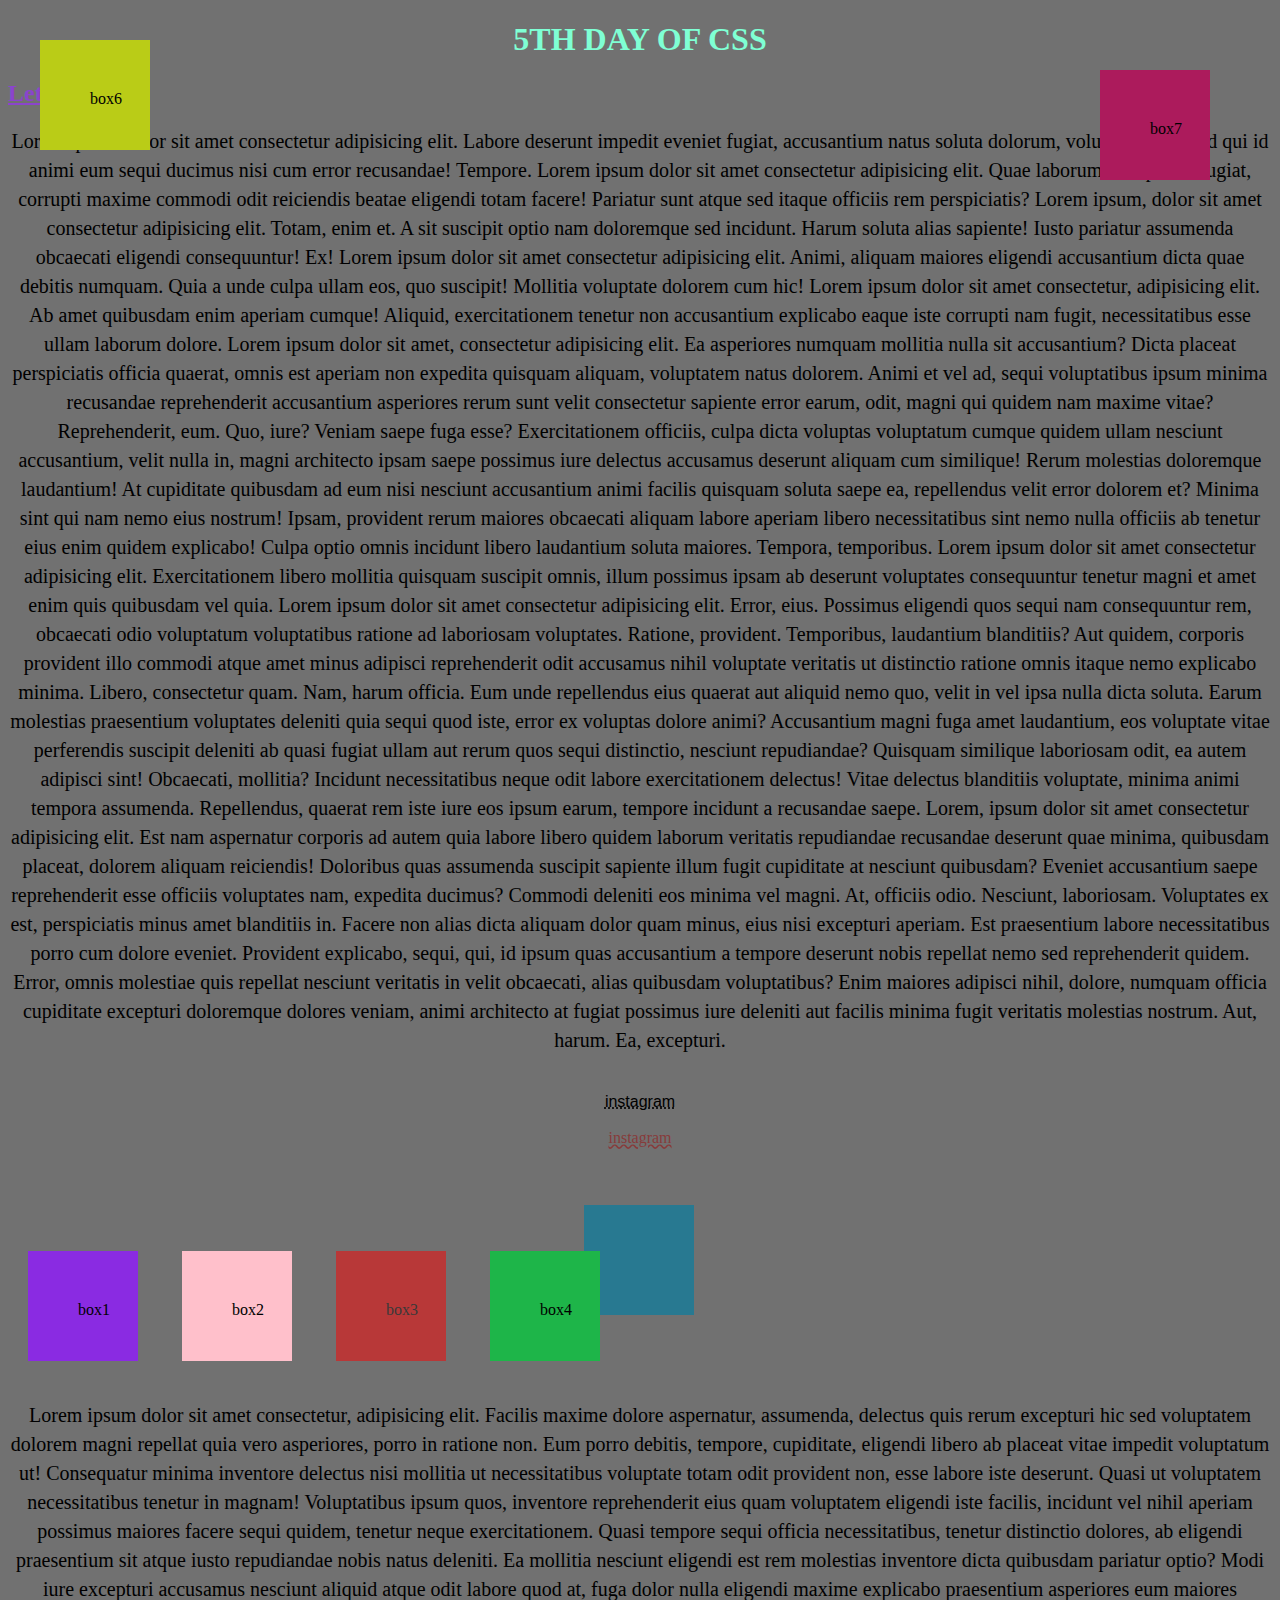
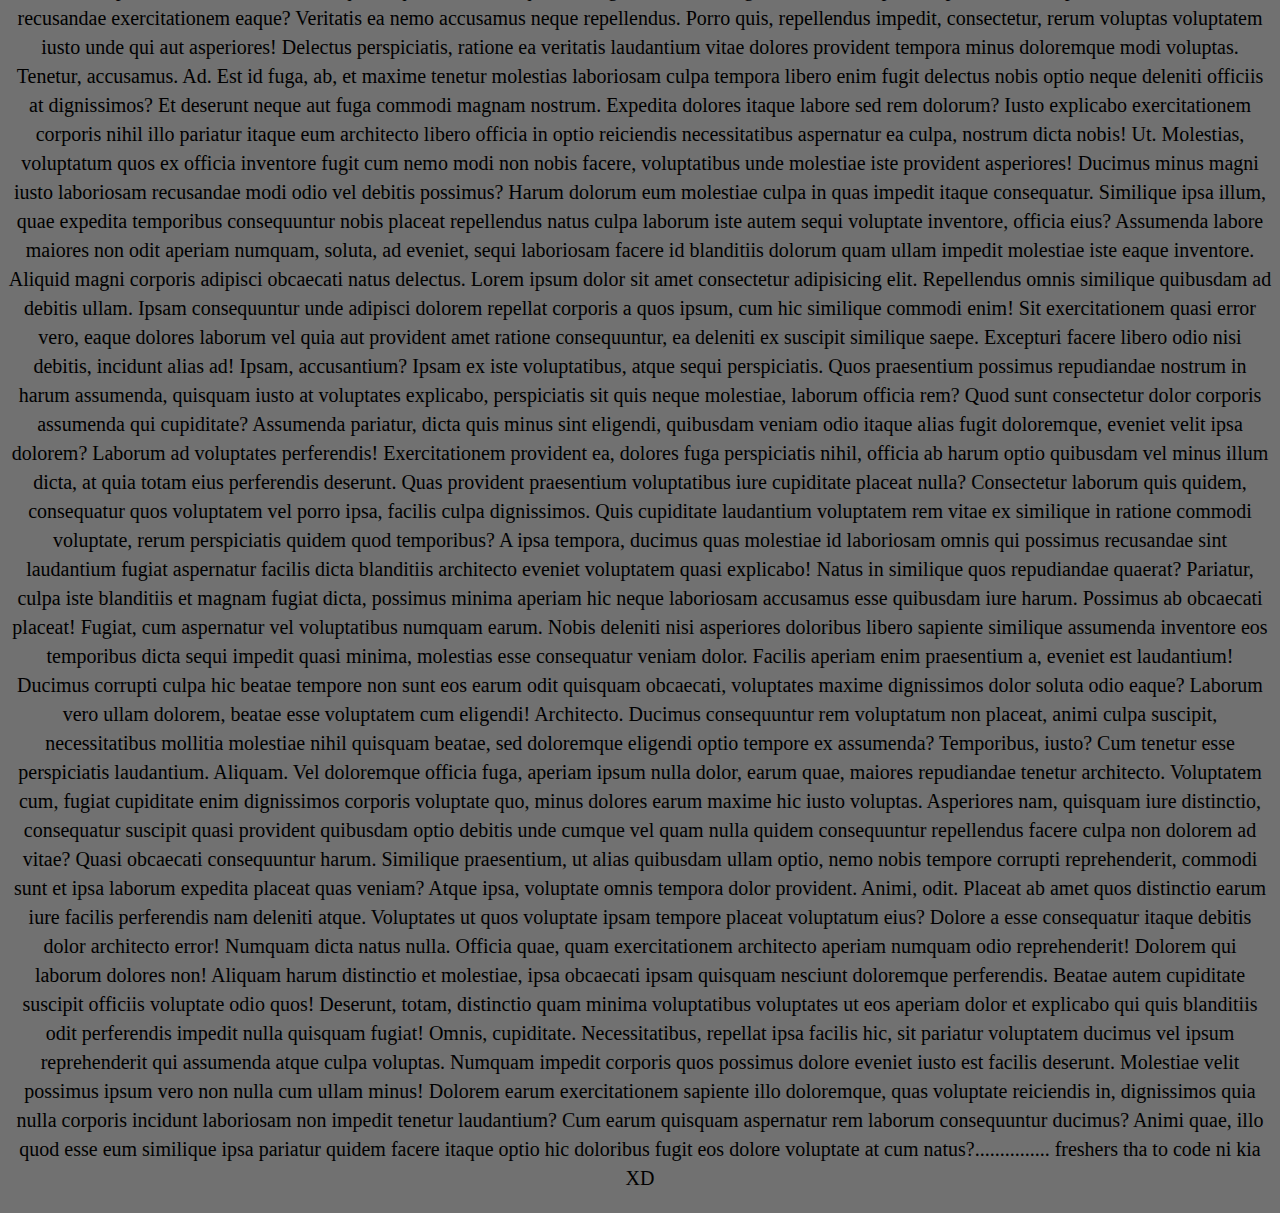
<file: index.html>
<!DOCTYPE html>
<html lang="en">
<head>
    <meta charset="UTF-8">
    <meta name="viewport" content="width=device-width, initial-scale=1.0">
    <title>Document</title>
    <link rel="stylesheet" href="style.css">
   
</head>
<body>
    <h1> 5th day of css</h1> 
    <h2> <u>lets start</u> </h2>
    <p>
        Lorem ipsum dolor sit amet consectetur adipisicing elit. Labore deserunt impedit eveniet fugiat, accusantium natus soluta dolorum, voluptatum aliquid qui id animi eum sequi ducimus nisi cum error recusandae! Tempore. Lorem ipsum dolor sit amet consectetur adipisicing elit. Quae laborum at expedita fugiat, corrupti maxime commodi odit reiciendis beatae eligendi totam facere! Pariatur sunt atque sed itaque officiis rem perspiciatis? Lorem ipsum, dolor sit amet consectetur adipisicing elit. Totam, enim et. A sit suscipit optio nam doloremque sed incidunt. Harum soluta alias sapiente! Iusto pariatur assumenda obcaecati eligendi consequuntur! Ex!
        Lorem ipsum dolor sit amet consectetur adipisicing elit. Animi, aliquam maiores eligendi accusantium dicta quae debitis numquam. Quia a unde culpa ullam eos, quo suscipit! Mollitia voluptate dolorem cum hic! Lorem ipsum dolor sit amet consectetur, adipisicing elit. Ab amet quibusdam enim aperiam cumque! Aliquid, exercitationem tenetur non accusantium explicabo eaque iste corrupti nam fugit, necessitatibus esse ullam laborum dolore. Lorem ipsum dolor sit amet, consectetur adipisicing elit. Ea asperiores numquam mollitia nulla sit accusantium? Dicta placeat perspiciatis officia quaerat, omnis est aperiam non expedita quisquam aliquam, voluptatem natus dolorem.
        Animi et vel ad, sequi voluptatibus ipsum minima recusandae reprehenderit accusantium asperiores rerum sunt velit consectetur sapiente error earum, odit, magni qui quidem nam maxime vitae? Reprehenderit, eum. Quo, iure?
        Veniam saepe fuga esse? Exercitationem officiis, culpa dicta voluptas voluptatum cumque quidem ullam nesciunt accusantium, velit nulla in, magni architecto ipsam saepe possimus iure delectus accusamus deserunt aliquam cum similique!
        Rerum molestias doloremque laudantium! At cupiditate quibusdam ad eum nisi nesciunt accusantium animi facilis quisquam soluta saepe ea, repellendus velit error dolorem et? Minima sint qui nam nemo eius nostrum!
        Ipsam, provident rerum maiores obcaecati aliquam labore aperiam libero necessitatibus sint nemo nulla officiis ab tenetur eius enim quidem explicabo! Culpa optio omnis incidunt libero laudantium soluta maiores. Tempora, temporibus. Lorem ipsum dolor sit amet consectetur adipisicing elit. Exercitationem libero mollitia quisquam suscipit omnis, illum possimus ipsam ab deserunt voluptates consequuntur tenetur magni et amet enim quis quibusdam vel quia. 
        Lorem ipsum dolor sit amet consectetur adipisicing elit. Error, eius. Possimus eligendi quos sequi nam consequuntur rem, obcaecati odio voluptatum voluptatibus ratione ad laboriosam voluptates. Ratione, provident. Temporibus, laudantium blanditiis?
        Aut quidem, corporis provident illo commodi atque amet minus adipisci reprehenderit odit accusamus nihil voluptate veritatis ut distinctio ratione omnis itaque nemo explicabo minima. Libero, consectetur quam. Nam, harum officia.
        Eum unde repellendus eius quaerat aut aliquid nemo quo, velit in vel ipsa nulla dicta soluta. Earum molestias praesentium voluptates deleniti quia sequi quod iste, error ex voluptas dolore animi?
        Accusantium magni fuga amet laudantium, eos voluptate vitae perferendis suscipit deleniti ab quasi fugiat ullam aut rerum quos sequi distinctio, nesciunt repudiandae? Quisquam similique laboriosam odit, ea autem adipisci sint!
        Obcaecati, mollitia? Incidunt necessitatibus neque odit labore exercitationem delectus! Vitae delectus blanditiis voluptate, minima animi tempora assumenda. Repellendus, quaerat rem iste iure eos ipsum earum, tempore incidunt a recusandae saepe. Lorem, ipsum dolor sit amet consectetur adipisicing elit. Est nam aspernatur corporis ad autem quia labore libero quidem laborum veritatis repudiandae recusandae deserunt quae minima, quibusdam placeat, dolorem aliquam reiciendis!
        Doloribus quas assumenda suscipit sapiente illum fugit cupiditate at nesciunt quibusdam? Eveniet accusantium saepe reprehenderit esse officiis voluptates nam, expedita ducimus? Commodi deleniti eos minima vel magni. At, officiis odio.
        Nesciunt, laboriosam. Voluptates ex est, perspiciatis minus amet blanditiis in. Facere non alias dicta aliquam dolor quam minus, eius nisi excepturi aperiam. Est praesentium labore necessitatibus porro cum dolore eveniet.
        Provident explicabo, sequi, qui, id ipsum quas accusantium a tempore deserunt nobis repellat nemo sed reprehenderit quidem. Error, omnis molestiae quis repellat nesciunt veritatis in velit obcaecati, alias quibusdam voluptatibus?
        Enim maiores adipisci nihil, dolore, numquam officia cupiditate excepturi doloremque dolores veniam, animi architecto at fugiat possimus iure deleniti aut facilis minima fugit veritatis molestias nostrum. Aut, harum. Ea, excepturi.
    </p>
    <br>
    <a id=cumon_bby href="https://www.instagram.com/">instagram</a>
    <br>
    <a id=cumon_bbg href="https://www.instagram.com/">instagram</a>
    <br>
    <div id="box1" style="background-color: blueviolet;">box1
    
    </div>

    <div id="box2"  style="background-color: pink;">box2
    </div>

    <div id="box3"  style="background-color: red;">box3
    </div>

    <div id="box4">box4
    </div>
    <div id="box5">
    </div>
    <div id="box6">box6
    </div>
    <div id="box7">box7
    </div>
<p>Lorem ipsum dolor sit amet consectetur, adipisicing elit. Facilis maxime dolore aspernatur, assumenda, delectus quis rerum excepturi hic sed voluptatem dolorem magni repellat quia vero asperiores, porro in ratione non.
Eum porro debitis, tempore, cupiditate, eligendi libero ab placeat vitae impedit voluptatum ut! Consequatur minima inventore delectus nisi mollitia ut necessitatibus voluptate totam odit provident non, esse labore iste deserunt.
Quasi ut voluptatem necessitatibus tenetur in magnam! Voluptatibus ipsum quos, inventore reprehenderit eius quam voluptatem eligendi iste facilis, incidunt vel nihil aperiam possimus maiores facere sequi quidem, tenetur neque exercitationem.
Quasi tempore sequi officia necessitatibus, tenetur distinctio dolores, ab eligendi praesentium sit atque iusto repudiandae nobis natus deleniti. Ea mollitia nesciunt eligendi est rem molestias inventore dicta quibusdam pariatur optio?
Modi iure excepturi accusamus nesciunt aliquid atque odit labore quod at, fuga dolor nulla eligendi maxime explicabo praesentium asperiores eum maiores recusandae exercitationem eaque? Veritatis ea nemo accusamus neque repellendus.
Porro quis, repellendus impedit, consectetur, rerum voluptas voluptatem iusto unde qui aut asperiores! Delectus perspiciatis, ratione ea veritatis laudantium vitae dolores provident tempora minus doloremque modi voluptas. Tenetur, accusamus. Ad.
Est id fuga, ab, et maxime tenetur molestias laboriosam culpa tempora libero enim fugit delectus nobis optio neque deleniti officiis at dignissimos? Et deserunt neque aut fuga commodi magnam nostrum.
Expedita dolores itaque labore sed rem dolorum? Iusto explicabo exercitationem corporis nihil illo pariatur itaque eum architecto libero officia in optio reiciendis necessitatibus aspernatur ea culpa, nostrum dicta nobis! Ut.
Molestias, voluptatum quos ex officia inventore fugit cum nemo modi non nobis facere, voluptatibus unde molestiae iste provident asperiores! Ducimus minus magni iusto laboriosam recusandae modi odio vel debitis possimus?
Harum dolorum eum molestiae culpa in quas impedit itaque consequatur. Similique ipsa illum, quae expedita temporibus consequuntur nobis placeat repellendus natus culpa laborum iste autem sequi voluptate inventore, officia eius?
Assumenda labore maiores non odit aperiam numquam, soluta, ad eveniet, sequi laboriosam facere id blanditiis dolorum quam ullam impedit molestiae iste eaque inventore. Aliquid magni corporis adipisci obcaecati natus delectus. Lorem ipsum dolor sit amet consectetur adipisicing elit. Repellendus omnis similique quibusdam ad debitis ullam. Ipsam consequuntur unde adipisci dolorem repellat corporis a quos ipsum, cum hic similique commodi enim!
Sit exercitationem quasi error vero, eaque dolores laborum vel quia aut provident amet ratione consequuntur, ea deleniti ex suscipit similique saepe. Excepturi facere libero odio nisi debitis, incidunt alias ad!
Ipsam, accusantium? Ipsam ex iste voluptatibus, atque sequi perspiciatis. Quos praesentium possimus repudiandae nostrum in harum assumenda, quisquam iusto at voluptates explicabo, perspiciatis sit quis neque molestiae, laborum officia rem?
Quod sunt consectetur dolor corporis assumenda qui cupiditate? Assumenda pariatur, dicta quis minus sint eligendi, quibusdam veniam odio itaque alias fugit doloremque, eveniet velit ipsa dolorem? Laborum ad voluptates perferendis!
Exercitationem provident ea, dolores fuga perspiciatis nihil, officia ab harum optio quibusdam vel minus illum dicta, at quia totam eius perferendis deserunt. Quas provident praesentium voluptatibus iure cupiditate placeat nulla?
Consectetur laborum quis quidem, consequatur quos voluptatem vel porro ipsa, facilis culpa dignissimos. Quis cupiditate laudantium voluptatem rem vitae ex similique in ratione commodi voluptate, rerum perspiciatis quidem quod temporibus?
A ipsa tempora, ducimus quas molestiae id laboriosam omnis qui possimus recusandae sint laudantium fugiat aspernatur facilis dicta blanditiis architecto eveniet voluptatem quasi explicabo! Natus in similique quos repudiandae quaerat?
Pariatur, culpa iste blanditiis et magnam fugiat dicta, possimus minima aperiam hic neque laboriosam accusamus esse quibusdam iure harum. Possimus ab obcaecati placeat! Fugiat, cum aspernatur vel voluptatibus numquam earum.
Nobis deleniti nisi asperiores doloribus libero sapiente similique assumenda inventore eos temporibus dicta sequi impedit quasi minima, molestias esse consequatur veniam dolor. Facilis aperiam enim praesentium a, eveniet est laudantium!
Ducimus corrupti culpa hic beatae tempore non sunt eos earum odit quisquam obcaecati, voluptates maxime dignissimos dolor soluta odio eaque? Laborum vero ullam dolorem, beatae esse voluptatem cum eligendi! Architecto.
Ducimus consequuntur rem voluptatum non placeat, animi culpa suscipit, necessitatibus mollitia molestiae nihil quisquam beatae, sed doloremque eligendi optio tempore ex assumenda? Temporibus, iusto? Cum tenetur esse perspiciatis laudantium. Aliquam.
Vel doloremque officia fuga, aperiam ipsum nulla dolor, earum quae, maiores repudiandae tenetur architecto. Voluptatem cum, fugiat cupiditate enim dignissimos corporis voluptate quo, minus dolores earum maxime hic iusto voluptas.
Asperiores nam, quisquam iure distinctio, consequatur suscipit quasi provident quibusdam optio debitis unde cumque vel quam nulla quidem consequuntur repellendus facere culpa non dolorem ad vitae? Quasi obcaecati consequuntur harum.
Similique praesentium, ut alias quibusdam ullam optio, nemo nobis tempore corrupti reprehenderit, commodi sunt et ipsa laborum expedita placeat quas veniam? Atque ipsa, voluptate omnis tempora dolor provident. Animi, odit.
Placeat ab amet quos distinctio earum iure facilis perferendis nam deleniti atque. Voluptates ut quos voluptate ipsam tempore placeat voluptatum eius? Dolore a esse consequatur itaque debitis dolor architecto error!
Numquam dicta natus nulla. Officia quae, quam exercitationem architecto aperiam numquam odio reprehenderit! Dolorem qui laborum dolores non! Aliquam harum distinctio et molestiae, ipsa obcaecati ipsam quisquam nesciunt doloremque perferendis.
Beatae autem cupiditate suscipit officiis voluptate odio quos! Deserunt, totam, distinctio quam minima voluptatibus voluptates ut eos aperiam dolor et explicabo qui quis blanditiis odit perferendis impedit nulla quisquam fugiat!
Omnis, cupiditate. Necessitatibus, repellat ipsa facilis hic, sit pariatur voluptatem ducimus vel ipsum reprehenderit qui assumenda atque culpa voluptas. Numquam impedit corporis quos possimus dolore eveniet iusto est facilis deserunt.
Molestiae velit possimus ipsum vero non nulla cum ullam minus! Dolorem earum exercitationem sapiente illo doloremque, quas voluptate reiciendis in, dignissimos quia nulla corporis incidunt laboriosam non impedit tenetur laudantium?
Cum earum quisquam aspernatur rem laborum consequuntur ducimus? Animi quae, illo quod esse eum similique ipsa pariatur quidem facere itaque optio hic doloribus fugit eos dolore voluptate at cum natus?............... freshers tha to code ni kia XD</p>

</body></html>
</file>
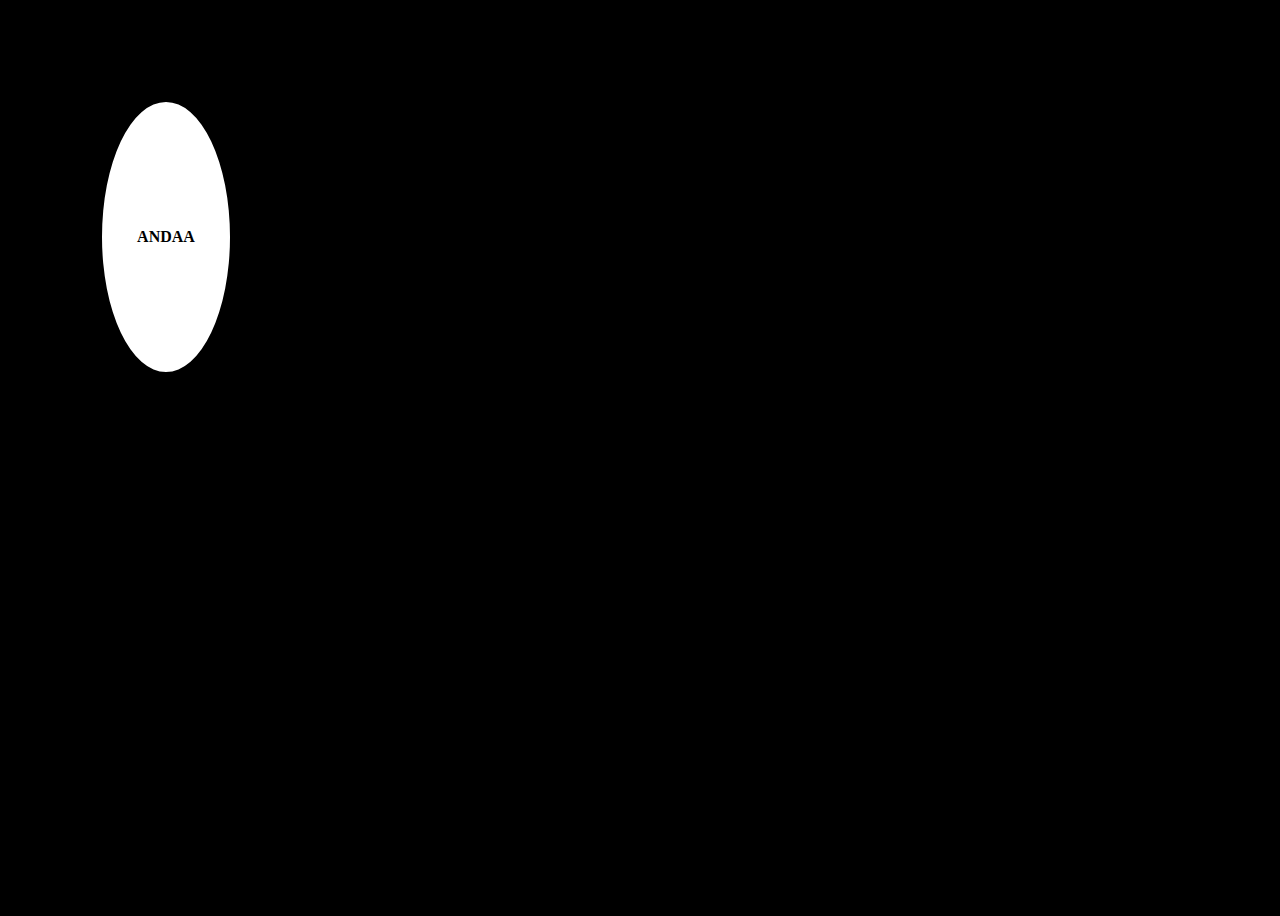
<file: animation.html>
<!DOCTYPE html>
<html lang="en">
<head>
    <meta charset="UTF-8">
    <meta name="viewport" content="width=device-width, initial-scale=1.0">
    <title>Document</title>
    <style>
        @keyframes movement {
            from{top: 0px;}
            to{top: 67vh;
            background-color: yellow;
            transform: rotate(360deg) ;
        }
        }
        #haha{
            height: 30vh;
            width: 10%;
            border: 2px black solid;
            background-color: #ffffff;
            display: flex;
            justify-content: center;
            align-items: center;
            position: absolute;
            top: 100px;
            left: 100px;
            animation-name: movement;
            animation-duration: .75s;
            animation-delay: 1sec;
            animation-iteration-count: infinite;
            border-radius: 50%;
            animation-direction:alternate;
        }
        #container{
            height: 30vh;
            width: 100%;
            display: flex;
            justify-content: center;
            align-items: center;
        
        }
        body{
            background-color: #000;
            height: 100vh;
            width: 100%;
            display: flex;
            justify-content: center;
            align-items: center;
        }
    </style>
</head>
<body>
    <div id="container"><div id="haha"> <b>ANDAA</b> </div></div>
    
</body>
</html>
</file>
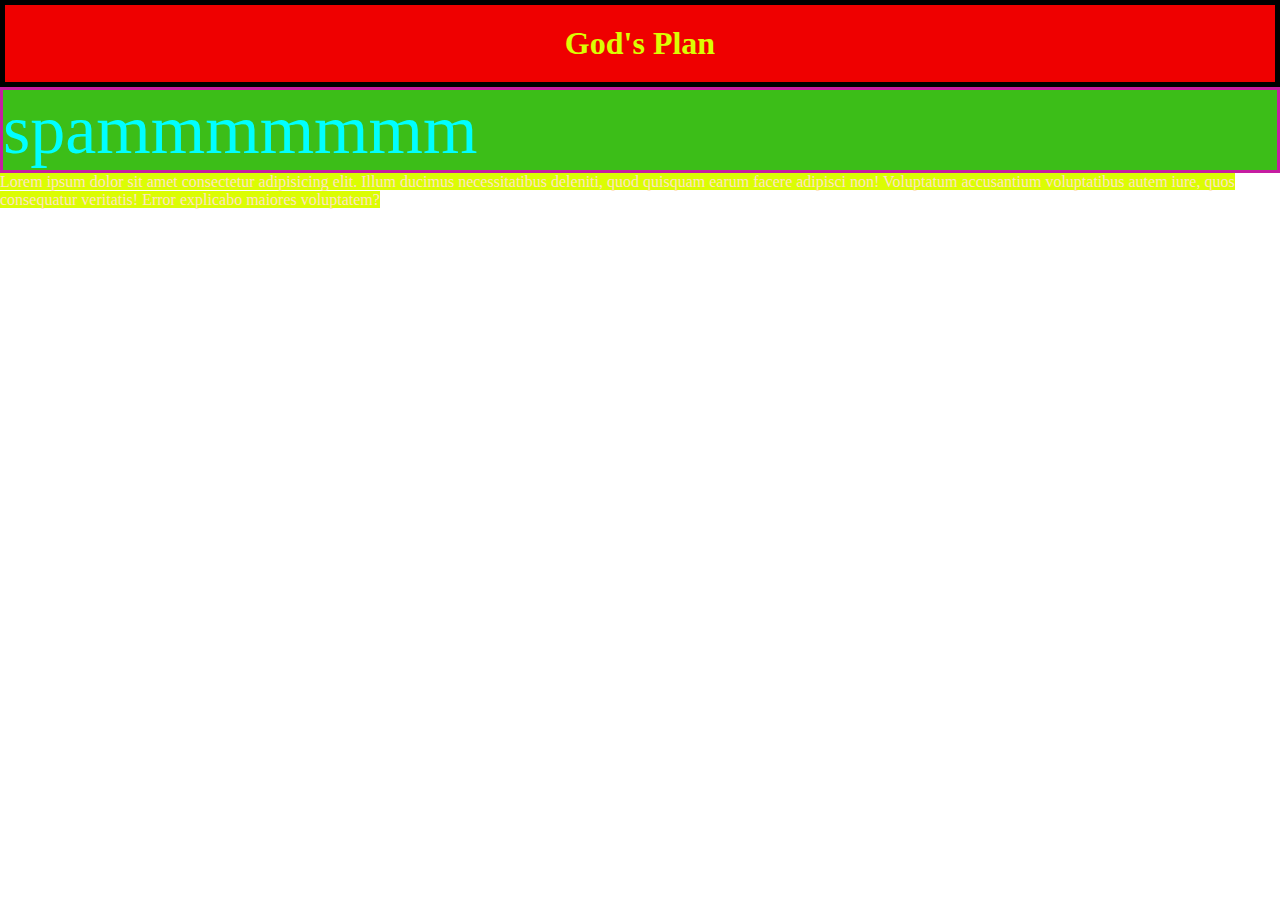
<file: indexx.html>
<!DOCTYPE html>
<html lang="en">
<head>
    <meta charset="UTF-8">
    <meta name="viewport" content="width=device-width, initial-scale=1.0">
    <title>intro</title>
    <style>
        *{

margin: 0%;
/* if web is not allowing changes */

        }
        body
        {
            background-color: #414141;
            margin: 0;
            
            background: url(https://images.pexels.com/photos/2519813/pexels-photo-2519813.jpeg?auto=compress&cs=tinysrgb&w=1260&h=750&dpr=1) no-repeat center center fixed;
            background-size:cover ; 
            background-position: centre;
            background-size: cover ;
        }
        /* html{
            background: url(https://images.pexels.com/photos/2519813/pexels-photo-2519813.jpeg?auto=compress&cs=tinysrgb&w=1260&h=750&dpr=1) no-repeat center center fixed;
            background-size:cover ; 
        } */
        h1
        {
            color: #dbfd03;
            background-color: #ef0000;
            text-align: center;
            padding: 20px;
            border: solid 5px #000 ;
        }
        span
        {
            display: block;
            /* span ko block level elements bna dia */
            font-size: 70px;
            color: aqua;
            background-color: rgb(60, 190, 24);
            border: solid #c61da1;
        }
        
        p
        {
            background-color: #dbfd03;
            color: bisque;
            
            display: inline;
            /* agle me jane ki jgah ek line me aa gya  */
        }
    </style>
</head>
<body>

<h1>God's Plan
</h1>
<span>spammmmmmm
</span>
<p>Lorem ipsum dolor sit amet consectetur adipisicing elit. Illum ducimus necessitatibus deleniti, quod quisquam earum facere adipisci non! Voluptatum accusantium voluptatibus autem iure, quos consequatur veritatis! Error explicabo maiores voluptatem?
</p>
    
</body>
</html>
</file>
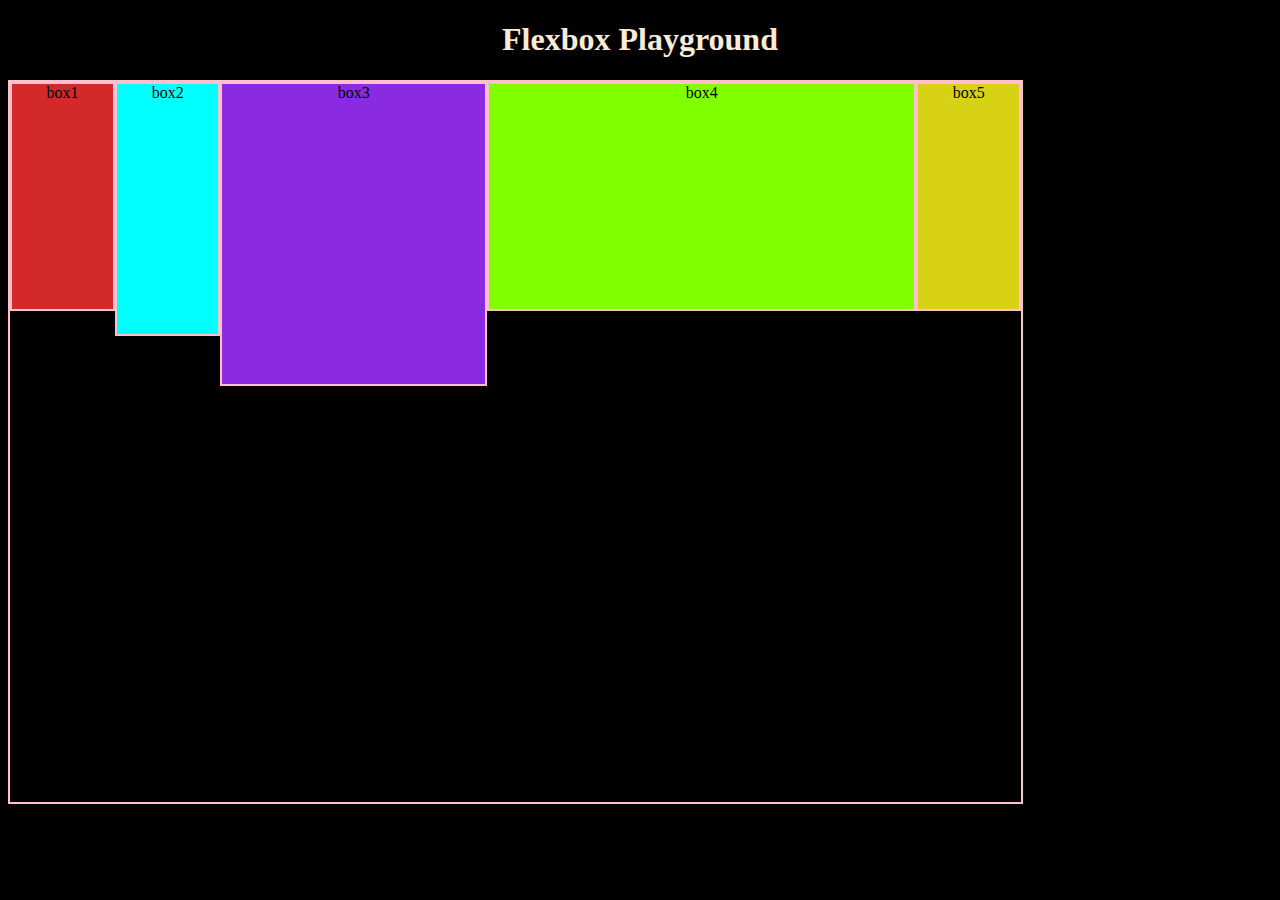
<file: indexxx.html>
<!DOCTYPE html>
<html lang="en">
<head>
    <meta charset="UTF-8">
    <meta name="viewport" content="width=device-width, initial-scale=1.0">
    <title>Document</title>
    <link rel="stylesheet" href="ishtyle.css">
</head>
<body>
    
<h1>Flexbox Playground</h1>
<div id="container">
<div id="box1">box1</div>
<div id="box2">box2</div>
<div id="box3">box3</div>
<div id="box4">box4</div>
<div id="box5">box5</div>

</div>

</body>
</html>
</file>
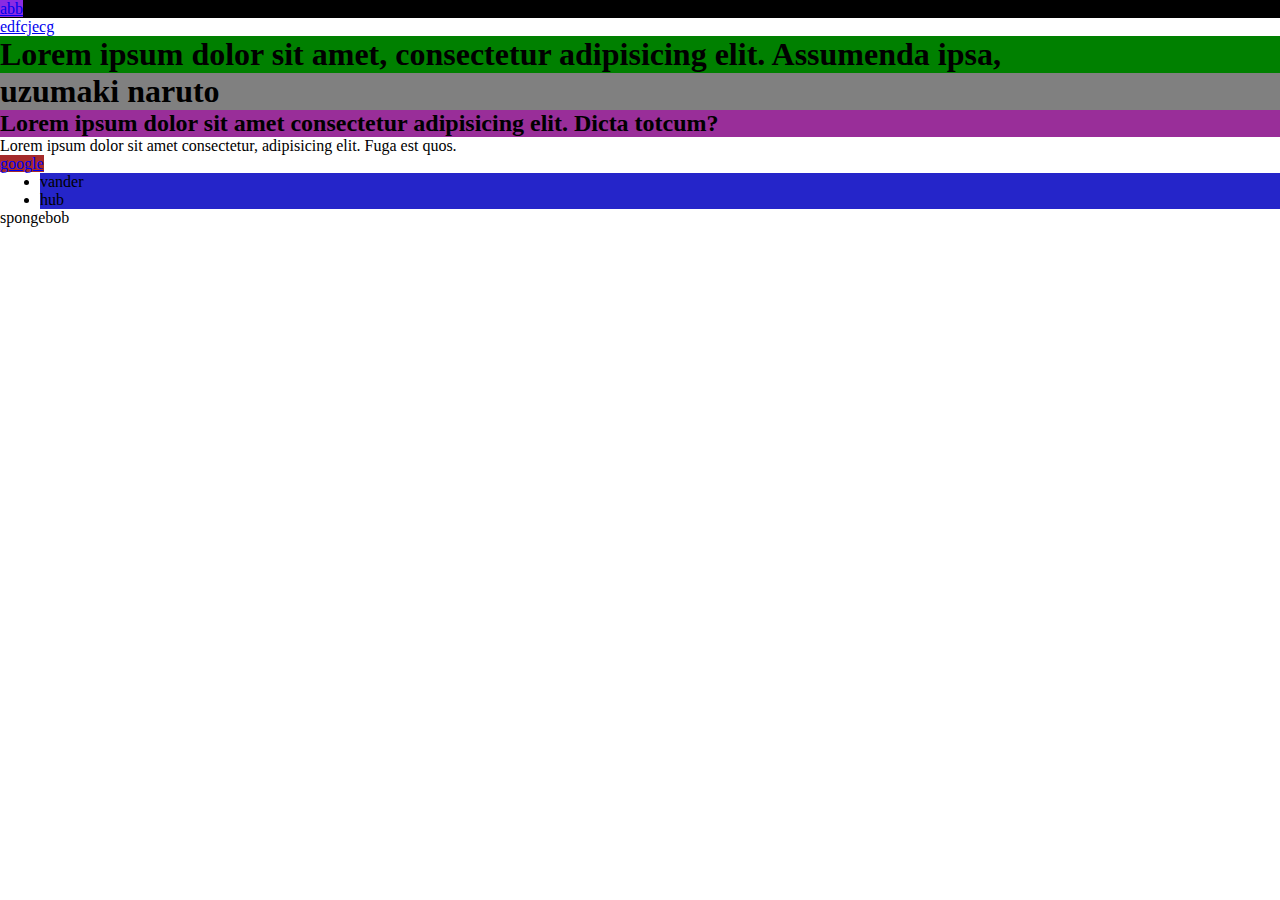
<file: observer.html>
<!DOCTYPE html>
<html lang="en">
<head>
    <meta charset="UTF-8">
    <meta name="viewport" content="width=device-width, initial-scale=1.0">
    <title>Document</title>
    <style>
*{
    border: 0;
    margin: 0;
}
        h1{
                  background-color: gray;
        }
            
#okkkk{
    background-color: green;
}

.ok{
    background-color: hwb(300 18% 40%);
}

a[target="stage_"]{
    background-color: brown;
}
ul li{
    background-color: rgb(37, 37, 201);
}
header a {
    background-color: blueviolet;
}
header{
    background-color: black;
}
    </style>
</head>
<body>
    <header>
        <a href="https://www.google.co.in/">abb</a>
    
         </header>
    <a href="#">edfcjecg</a>
    <h1 id="okkkk"> Lorem ipsum dolor sit amet, consectetur adipisicing elit. Assumenda ipsa,</h1>
    <h1>uzumaki naruto</h1>
    <h2 class="ok">Lorem ipsum dolor sit amet consectetur adipisicing elit. Dicta totcum?</h2>
    <p> Lorem ipsum dolor sit amet consectetur, adipisicing elit. Fuga est quos.</p>
    <a target="stage_" href="https://www.google.co.in/">google</a>
   <ul> <li>vander</li>
    <li>hub</li>
   </ul>
    <li>spongebob</li>
    <!-- sponge bob wla colour nhi hogoa cz wo upr style me ul li ki andar ni h  -->
</body>
</html>
</file>
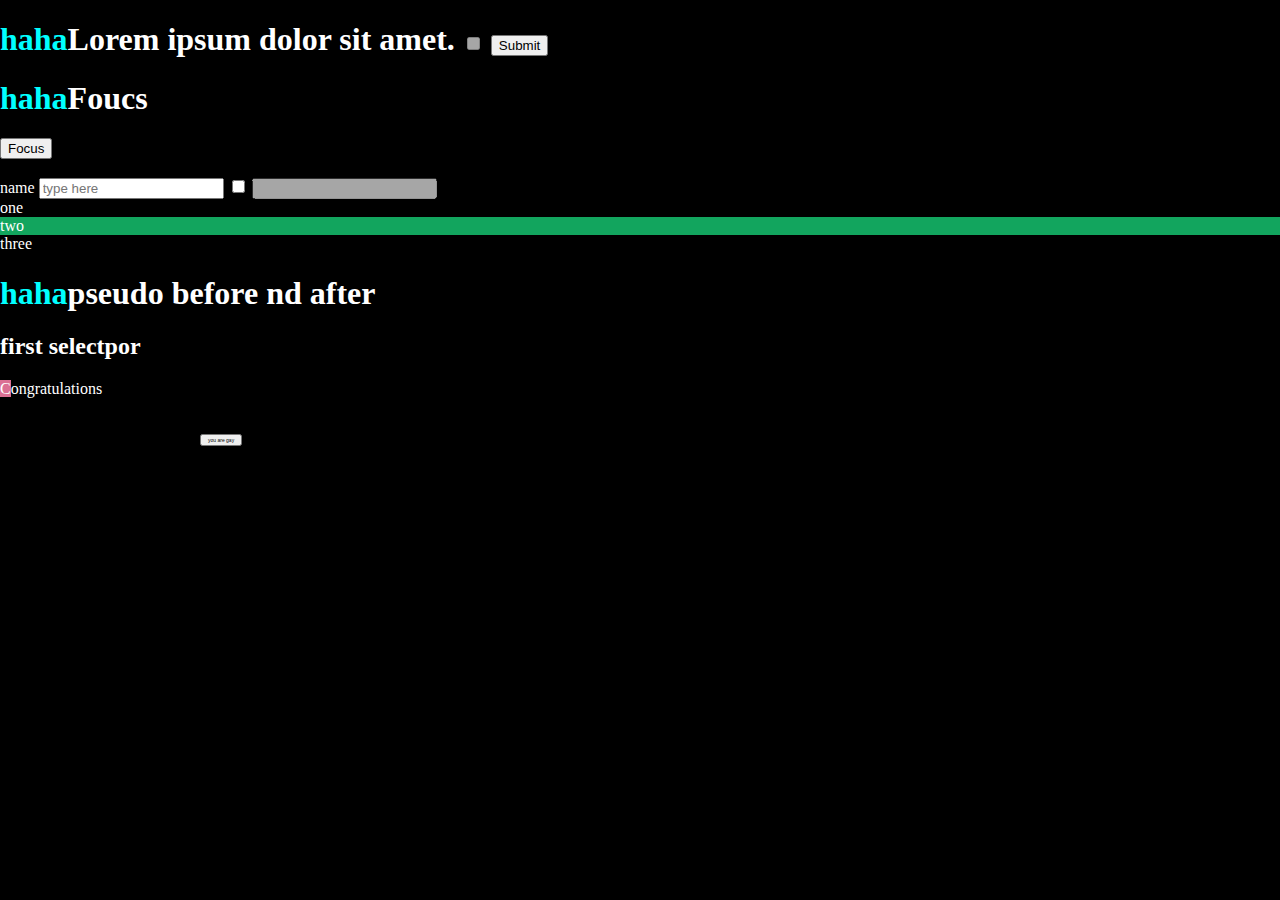
<file: observer_2.html>
<!DOCTYPE html>
<html lang="en">
<head>
    <meta charset="UTF-8">
    <meta name="viewport" content="width=device-width, initial-scale=1.0">
    <title>Document</title>
    <style>
             body{
                background-color: black;
                color: white;
                margin: 0;
                padding: 0;
             }
           h1:hover{
            background-color: #717171;
           }


  button{
    transition: ease-in-out;
    transition-duration: 800ms;
}

button:hover{
    font-size: 25px;
    background-color: #532319;
    /* transition: 2s ease-in-out ; */
    /* transition-duration: 1000ms; */
    cursor: pointer;
}
div:nth-child(2)
{
    background-color: rgb(18, 165, 94);
}

.yo{
    transition: ease-in-out;
    transition-duration: 800ms;
    margin: 20px;
    display: inline-block;
    font-size: 5px;
    margin-left: 200px;

}
/* hover se pehle ke cmds */
.yo:hover{
    transform: rotate(1800deg) scale(3);
    /* font-size: 25px; */
    /* margin-top: 50px; */
}
/* } hover ke tym ke cmds h tbhi aaega */

h1::before{
    content: "haha";
    color: aqua;
}
p::first-letter{
    background-color: palevioletred;
}
    </style>
</head>
<body>
    <h1>Lorem ipsum dolor sit amet. </hl>
        <input disabled type="checkbox" name="" id="">  
        
        <button>Submit</button>
        <h1>Foucs</h1>
        <button>Focus</button>        <br>
        <br>

        <span>name </span><input type="text" required="true" placeholder="type here"  />
        <input type="checkbox" />
        <input type="text" disabled="true" />
        <div> 
            <div>one</div>
            <div>two</div>
            <div>three</div>
            </div>

            <h1>pseudo before nd after</h1>
            <h2>first selectpor</h2>
            <p>
                Congratulations
            </p>
            <button class="yo">you are gay</button>

</body>
</html>
</file>
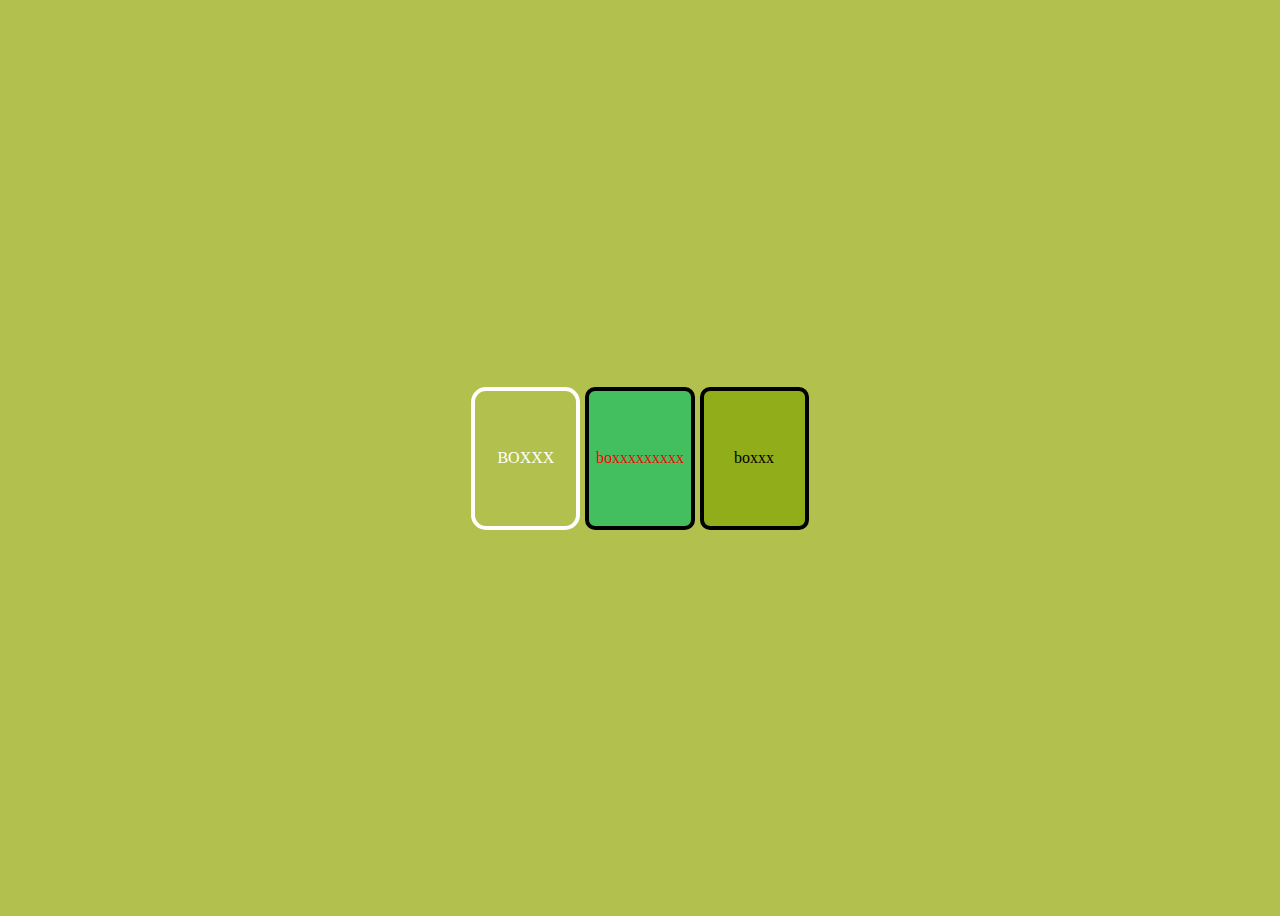
<file: transitions.html>
<!DOCTYPE html>
<html lang="en">
  <head>
    <meta charset="UTF-8" />
    <meta name="viewport" content="width=device-width, initial-scale=1.0" />
    <title>Document</title>
    <link rel="stylesheet" href="transsition.css" />
  </head>
  <body>
    <div class="main">
      <div class="sub">BOXXX</div>
      <div class="subb">boxxxxxxxxx</div>
      <div class="subbb">boxxx</div>
    </div>
  </body> 
</html>
</file>
<file: style.css>
p{
    text-align: center;
    line-height: 29px;
    font-size: 20px;
}
h1{
    text-align: center;
    color: aquamarine;
    text-transform: uppercase;
}
h2 {
    text-align: left;
    color: #8b44cd;
    text-transform: capitalize;
    /* harr word ka first letter cap  */
}
body{
    background-color:#717171;
}
#cumon_bby {
    font-family: Arial, Helvetica, sans-serif;
    text-align: center;
    text-decoration: underline dotted;
    color: black;
    display: block;
}
#cumon_bbg {
    font-family:Cambria, Cochin, Georgia, Times, 'Times New Roman', serif;
    text-align: center;
    display: block;
    width: 100%;
    text-decoration-style: wavy ;
    color: #873b3b ;
}
 div{
    width: 10px;
    height: 10px;
    margin: 20px;
    padding: 50px;
    display: inline-block;
 }
 #box3{
     opacity: .5; /* 0 se 1 ke beech hoti h  */
     position: sticky;
     top: 10px;
     left: 50px;
     background-image: url(https://images.unsplash.com/photo-1726266852936-bb4cfcdffaf0?q=80&w=1931&auto=format&fit=crop&ixlib=rb-4.0.3&ixid=M3wxMjA3fDB8MHxwaG90by1wYWdlfHx8fGVufDB8fHx8fA%3D%3D);
     background-size: cover;
 }

 #box4
 {
    background-color: #1eb549;
    position: static;
    background-image: url(https://images.unsplash.com/photo-1726066488584-ecb86d321c70?q=80&w=1887&auto=format&fit=crop&ixlib=rb-4.0.3&ixid=M3wxMjA3fDB8MHxwaG90by1wYWdlfHx8fGVufDB8fHx8fA%3D%3D);
    background-size: cover;

    /* kuch ni hoga */
 }
 #box5
 {
    background-color: #287991;
    position: relative;
    top: 20px;
    right: 60px;
    z-index: -1;
    background-image: url(https://avatarfiles.alphacoders.com/370/370572.jpg);
    background-size: contain;
    /* z index se z axis me upr neeche */
    
 } #box6
 {
    background-color: #bacc17;
    position: absolute;
    top: 20px;
    left: 20px;
    /* relative me its is measured from closest body ancestor i.e body tag ......... sldo jo kbhi kbhi top pe site scroll ke baad bhi fix rehta h usme hota h ye */
 }
 #box7
 {
    background-color: #ac1b5c;
    position: fixed;
    right: 50px;
    top: 50px;
 }
</file>
<file: ishtyle.css>
h1{
    color: antiquewhite;
}

body
{
    text-align: center;
    background-color: black;
}

div{
    height:25vh;
    width: 10%;
    display: inline;
    border: 2px solid pink;
}
#container{
height: 80vh;
width: 80%;
display: flex;
flex-direction: row;
justify-content: center; 
/* flex-wrap: wrap;
/* jitta jgah chiye hoga utta lega baki neeche fek dega */
align-items: flex-start; 
 /* align-content: flex-start; */
 /* content kroge to space generate ni hogi */
}
/* row reverse+flex end to order 12345 rhega but left side se st hoga flex start mtlb main line ka st. sirf row reverse krega to 54321 ho jaega right side me ...........
  */

 #box1
 {
    background-color: rgb(212, 41, 41);
 }
 #box2
 {
    background-color: aqua;
    height: 250px;
    align-self: flex-start;   
 } 
 #box3
 {
    background-color: blueviolet;
    height: 300px;
    flex-grow: 1;

 } 
 #box4
 {
    background-color: chartreuse;
    flex-grow: 2;
    /* flex-grow: se bacha hua extra space sara cover kr leta h; */
 } 
 #box5
 {
    background-color: rgb(216, 210, 22);
 }
</file>
<file: transsition.css>
.sub {
  height: 15vh;
  width: 8%;
  background-image: url(https://static.vecteezy.com/system/resources/previews/021/524/282/non_2x/abstract-purple-wavy-papercut-overlap-layers-background-eps10-vector.jpg);
  margin: 5px;
  border: 4px rgb(254, 254, 254) solid;
  display: flex;
  flex-direction: row;
  color: white;
  transition-delay: 10ms;
  transition-duration: 800ms;
  transition-property: all;
  border-radius: 15px;
  justify-content: center;
  /* content chaudai ke centre pe lata h */
  align-items: center;
}
.sub:hover {
  background-color: #d2691e;
  color: rgb(0, 0, 0);
  height: 40vh;
  width: 35%;
  margin: 10px;
  /* transform: rotate(360deg); */
}
.main {
  display: flex;
  justify-content: center;
  /* content chaudai ke centre pe lata h */
  align-items: center;
  /* allign: lambai ke centre pe; */
  flex-direction: row;
  height: 100vh;
}
body {
  background-color: #b2c14e;
}
.subb {
  height: 15vh;
  width: 8%;
  background-color: #43bf60;
  border: 4px rgb(0, 0, 0) solid;
  border-radius: 10px;
  display: flex;
  transition-duration: 1000ms;
  transition-property: all;
  justify-content: center;
  align-items: center;
  color: rgb(255, 0, 0);
  background-image: url(https://images.rawpixel.com/image_800/czNmcy1wcml2YXRlL3Jhd3BpeGVsX2ltYWdlcy93ZWJzaXRlX2NvbnRlbnQvbHIvcm00NTItZi0wMTQuanBn.jpg);
  background-position: center;
  

}
.subb:hover {
  height: 30vh;
  width: 30%;
  color: black;
  background-size: cover;
  transform: translateY(-55px);
  margin: 10px; 
}
@keyframes Coloring {
    from {background-color: #2100f6;}
    to {background-color: #e2100c;}
}
.subbb {
        height: 15vh;
        width: 8%;
        background-color: #92ad1a;
        margin: 5px;
        border: 4px rgb(0, 0, 0) solid;
        border-radius: 10px;
        display: flex;
        transition-duration: 1000ms;
        transition-property: all;
        justify-content: center;
        align-items: center;
        color: rgb(0, 0, 0);
        animation-name:Coloring ;
  animation-duration: 1s;
  animation-iteration-count: 5;
  animation-delay: 1s;
}
</file>
